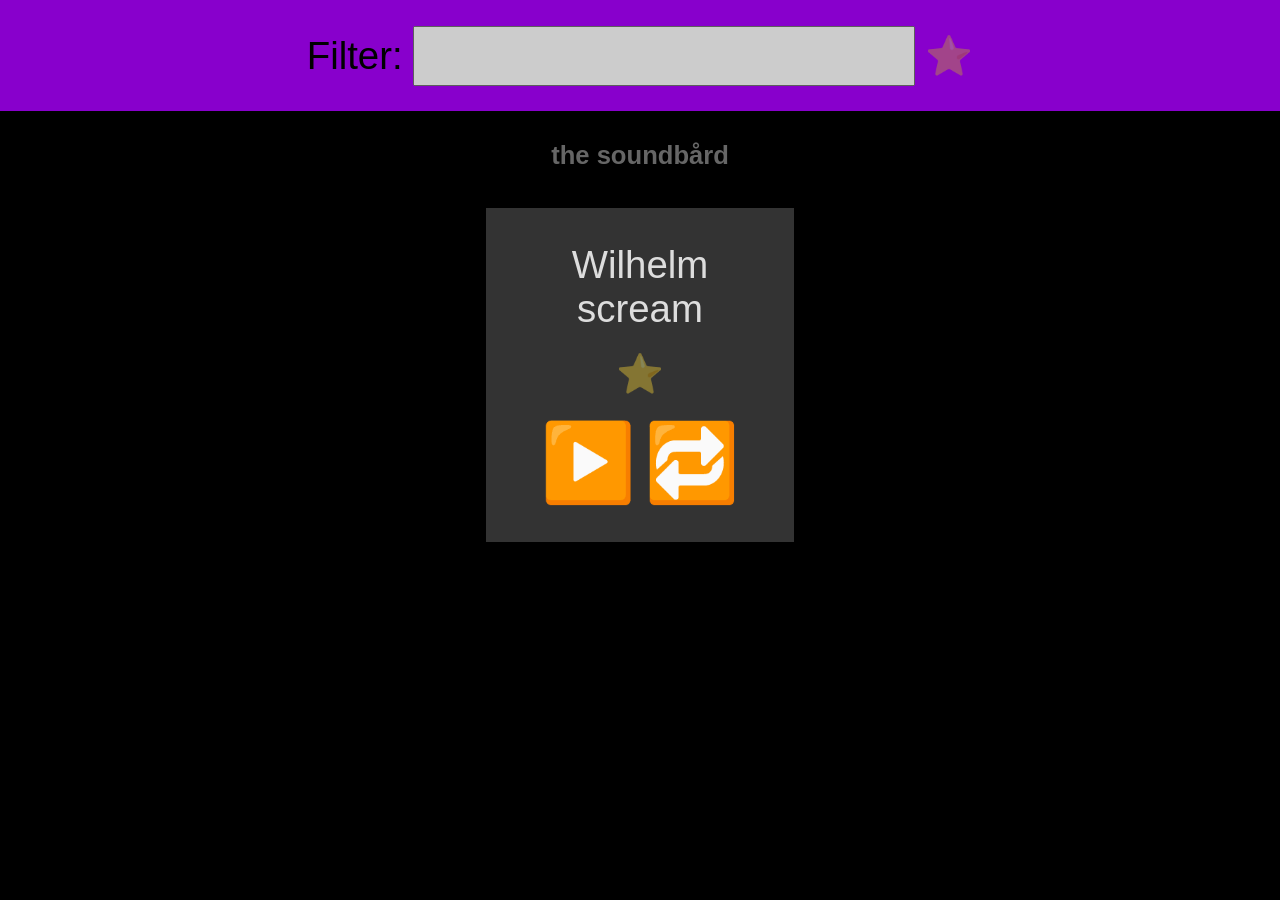
<file: index.html>
<!DOCTYPE html>
<html>
	<head>
		<meta charset="UTF-8" />
		<meta name="viewport" content="width=device-width, initial-scale=1" />
		<link rel="apple-touch-icon" sizes="152x152" href="/had1ha/apple-touch-icon.png" />
		<link rel="icon" type="image/png" sizes="32x32" href="/had1ha/favicon-32x32.png" />
		<link rel="icon" type="image/png" sizes="16x16" href="/had1ha/favicon-16x16.png" />
		<link rel="manifest" href="/had1ha/site.webmanifest" />
		<link rel="shortcut icon" href="/had1ha/favicon.ico" />
		<link rel="mask-icon" href="/had1ha/safari-pinned-tab.svg" color="#5bbad5" />
		<meta name="msapplication-TileColor" content="#da532c" />
		<meta name="theme-color" content="#ffffff" /i>
		<title>Soundbård 🔊</title>
		<link rel="stylesheet" href="style.css" />
		<script src="_generated_json.js"></script>
		<script src="main.js"></script>
	</head>
	<body>
		<div id="top">
			Filter: <input type="text" name="filter" id="filter" />
			<span id="favorite" class="favofilter">⭐</span>
		</div>
		<div id="content">
			<h1>the soundbård</h1>
			<div id="objects">
			</div>
		</div>
	</body>
</html>
</file>
<file: style.css>
* {
	margin: 0;
	padding: 0;
}

html, body {
	font-family: Helvetica, Tahoma, Arial, sans-serif;
	background-color: #000;
}

h1 {
	opacity: 0.4;
	font-size: 2vw;
	padding: 3%;
	color: #fff;  
}

div, button {
	text-align: center;
}

button {
	background: none;
	font-size: 6vw;
	width: 40%;
	display: inline-block;
	vertical-align: middle;
	border: none;
}

button:hover {
	filter: brightness(1.76);
	cursor: pointer;
}

button:active {
	filter: brightness(0.4);
}

#top {
	position: fixed;
	left: 0;
	right: 0;
	opacity: 0.8;
	padding: 2%;
	display: block;
	background-color: #AA00FF;
}

#top, #top input {
	font-size: 3vw;
}

#top input {
	padding: 0.5%;
}

#content {
	padding-top: 8%;
}

#objects {
	display: flex;
	flex-wrap: wrap;
	justify-content: space-around;
}

.object {
	display: flex;
	align-items: center;
	padding: 1%;
	width: 48%;
	background-color: #333;
	font-size: 3vw;
	color: #ddd;
	margin-bottom: 1%;
	overflow: hidden;
}

.playing {
	background-color: #AA00FF;
}

.object div:first-child {
	padding: 4%;
}

.wrap {
	width: 100%;
}

.wrap div {
	padding: 4% 0;
}

.favofilter {
	opacity: 0.4;
}

.favofilter:hover {
	cursor: pointer;
}

.favoactive {
	opacity: 1.0;
}

audio, .hidden {
	display: none;
}

@media (orientation: landscape) {
	.object {
		width: 22%;
	}
}

@media (orientation: portrait) {
	.object {
		width: 47%;
	}

	h1 {
		font-size: 4vw;
		padding: 6%;
	}

	button {
		font-size: 14vw;
	}

	.object {
		font-size: 6vw;
	}

	#top {
		padding: 6%;
	}

	#top, #top input {
		font-size: 6vw;
	}

	#top input {
		width: 60%;
	}

	#content {
		padding-top: 20%;
	}
}
</file>
